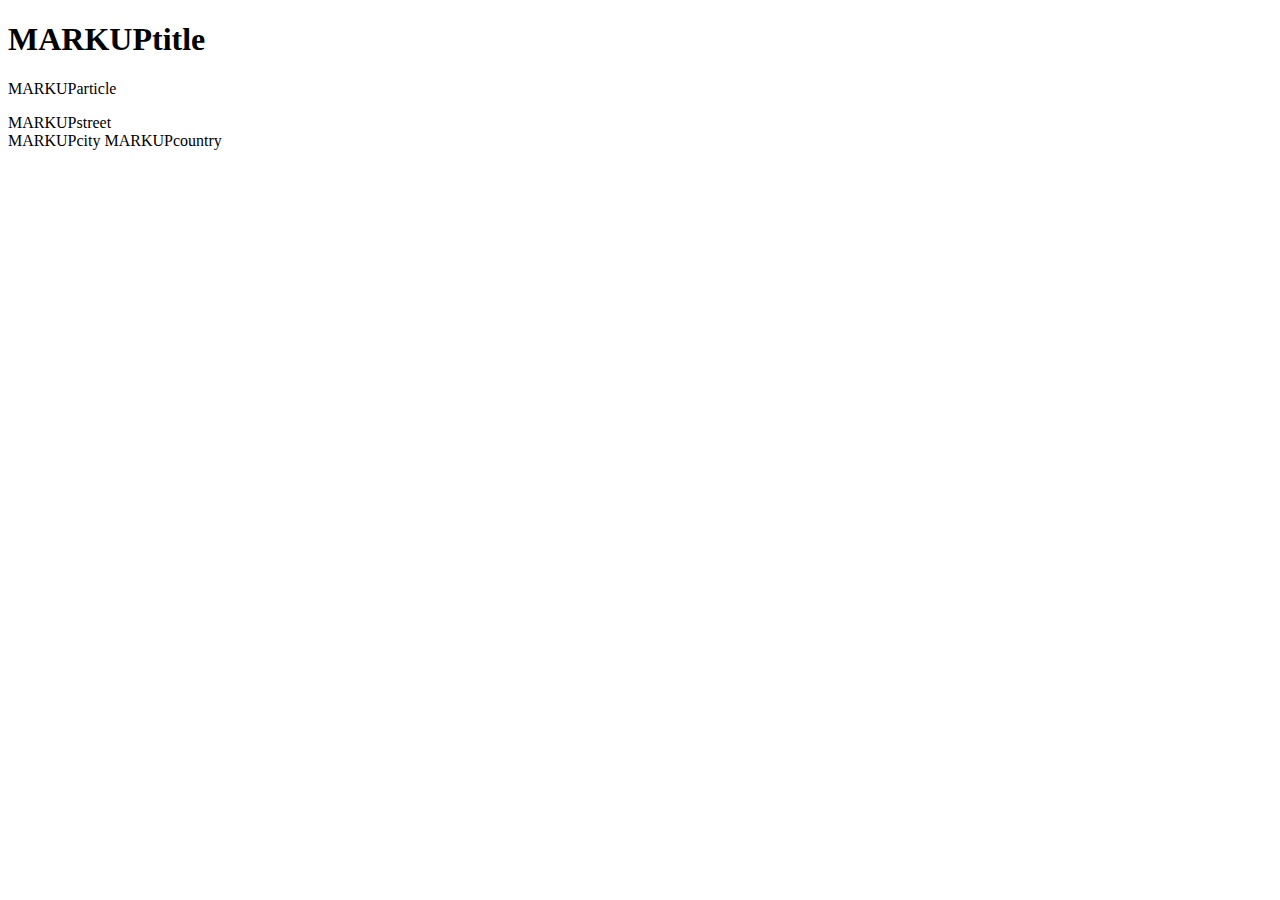
<file: map-knockout/js/infowindow/infowindow.html>
<!doctype html>
<html>
  <body>

	<div class="info-window">
	  <h1 id="info-header">
		<b>
		  MARKUPtitle
		</b>
	  </h1>
	  <article>
		MARKUParticle
	  </article>
	  <div id="location-info">
		<p>

		  <!-- Saterday 16, 2017 -->

		  <!-- Question : Why is the word "city" not replaced when calling "htmlStr = htmlStr.replace("city", city);"? -->
		  <!-- Answer : Mamayev Kurgan's description contained the word "city"and -->
		  <!-- was therefore replaced instead of "city" found inside the <p> tag. -->
		  <!-- This is why you should always have unique markers. -_-  -->

		  MARKUPstreet<br />
		  MARKUPcity MARKUPcountry
		</p>
	  </div>
	</div>

	<div id="image-gallery">
	  <div class="container">
		<div id="light-slider">
		  <!--   <li data-thumb="https://sachinchoolur.github.io/lightslider/img/thumb/cS-1.jpg"> -->
		  <!--		<img src="https://sachinchoolur.github.io/lightslider/img/cS-1.jpg" > -->
		  <!--   </li> -->
		  <!--   <li data-thumb="https://sachinchoolur.github.io/lightslider/img/thumb/cS-2.jpg"> -->
		  <!--		<img src="https://sachinchoolur.github.io/lightslider/img/cS-2.jpg" > -->
		  <!--   </li> -->
		  <!--   <li data-thumb="https://sachinchoolur.github.io/lightslider/img/thumb/cS-3.jpg"> -->
		  <!--		<img src="https://sachinchoolur.github.io/lightslider/img/cS-3.jpg" > -->
		  <!--   </li> -->
		  <!--   <li data-thumb="https://sachinchoolur.github.io/lightslider/img/thumb/cS-4.jpg"> -->
		  <!--		<img src="https://sachinchoolur.github.io/lightslider/img/cS-4.jpg" > -->
		  <!--   </li> -->
		  <!--   <li data-thumb="https://sachinchoolur.github.io/lightslider/img/thumb/cS-5.jpg"> -->
		  <!--		<img src="https://sachinchoolur.github.io/lightslider/img/cS-5.jpg" > -->
		  <!--   </li> -->
		  <!--   <li data-thumb="https://sachinchoolur.github.io/lightslider/img/thumb/cS-6.jpg"> -->
		  <!--		<img src="https://sachinchoolur.github.io/lightslider/img/cS-6.jpg" > -->
		  <!--   </li> -->
		  <!--   <li data-thumb="https://sachinchoolur.github.io/lightslider/img/thumb/cS-7.jpg"> -->
		  <!--		<img src="https://sachinchoolur.github.io/lightslider/img/cS-7.jpg" > -->
		  <!--   </li> -->
		  <!--   <li data-thumb="https://sachinchoolur.github.io/lightslider/img/thumb/cS-8.jpg"> -->
		  <!--		<img src="https://sachinchoolur.github.io/lightslider/img/cS-8.jpg" > -->
		  <!--   </li> -->
		  <!--   <li data-thumb="https://sachinchoolur.github.io/lightslider/img/thumb/cS-9.jpg"> -->
		  <!--		<img src="https://sachinchoolur.github.io/lightslider/img/cS-9.jpg" > -->
		  <!--   </li> -->
		  <!--   <li data-thumb="https://sachinchoolur.github.io/lightslider/img/thumb/cS-10.jpg"> -->
		  <!--		<img src="https://sachinchoolur.github.io/lightslider/img/cS-10.jpg" > -->
		  <!--   </li> -->
		  <!--   <li data-thumb="https://sachinchoolur.github.io/lightslider/img/thumb/cS-11.jpg"> -->
		  <!--		<img src="https://sachinchoolur.github.io/lightslider/img/cS-12.jpg" > -->
		  <!--   </li> -->
		  <!--   <li data-thumb="https://sachinchoolur.github.io/lightslider/img/thumb/cS-13.jpg"> -->
		  <!--		<img src="https://sachinchoolur.github.io/lightslider/img/cS-13.jpg" > -->
		  <!--   </li> -->
		  <!-- </div> -->
		</div>
	  </div>

  </body>
</html>
</file>
